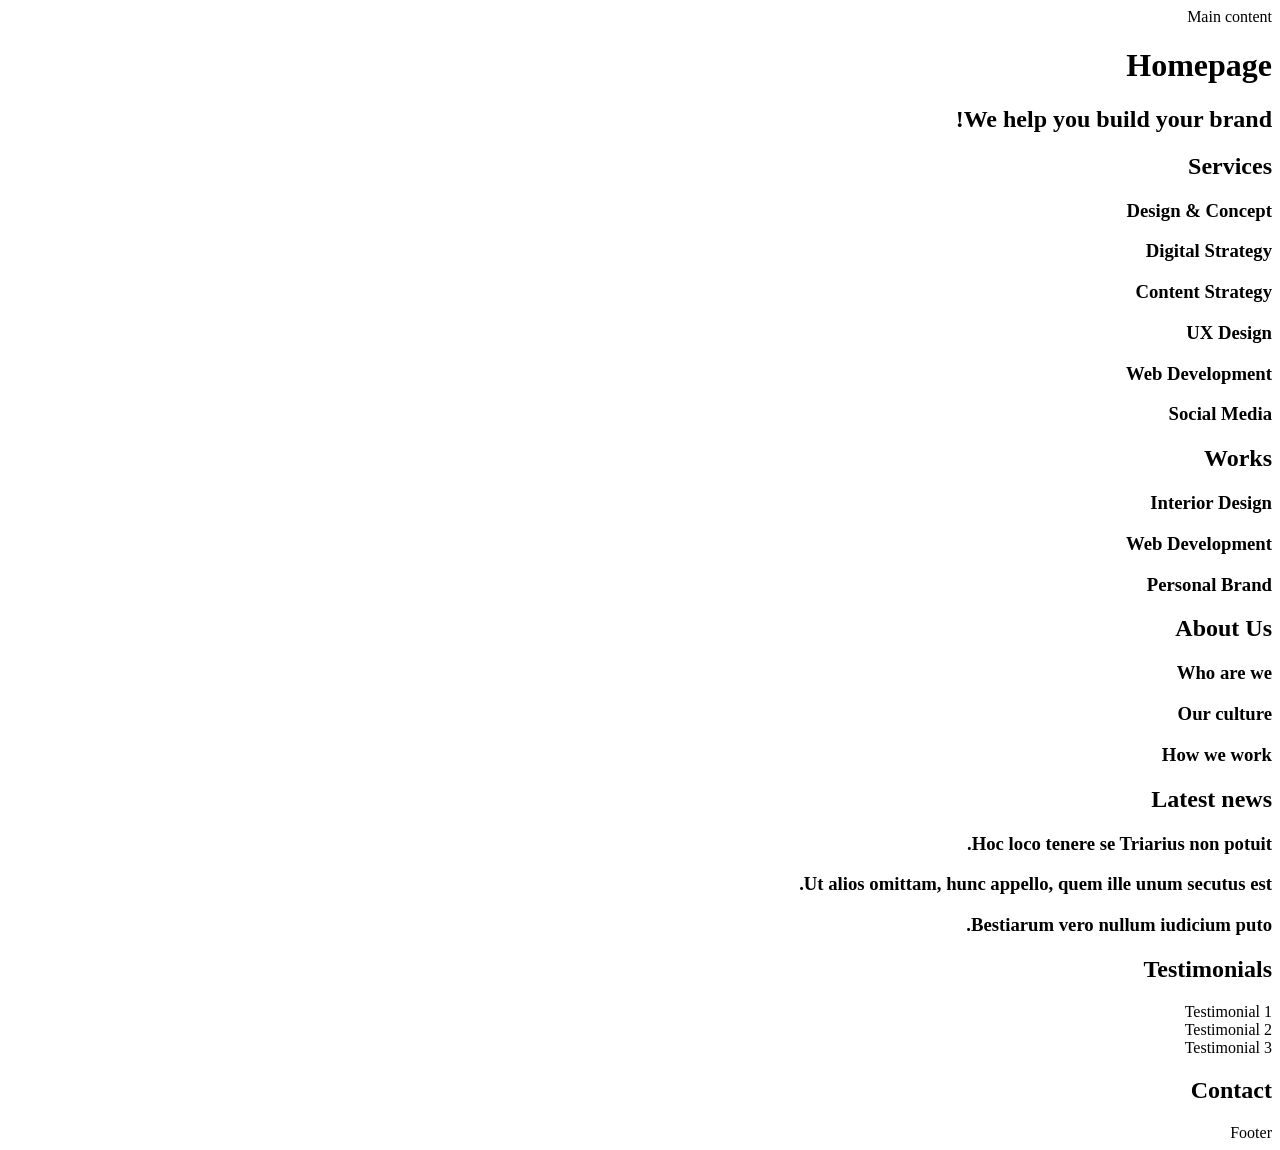
<file: 0x00-html_advanced/10-index.html>
<!DOCTYPE html>
<html lang="en" dir="rtl">
    <head>
        <meta charset="UTF-8">
        <meta name="viewport" content="width=device-width, initial-scale=1.0, viewport-fit=cover">
        <title>Homepage - Techium</title>
        <meta name="description" content="Techium is a digital agency">
        <link rel="icon" type="image/x-icon" href="./favicon.ico">
        <link rel="icon" type="image/png" href="./favicon.png">
    </head>
    <body>
        <header>
            <nav></nav>
        </header>
        <main>Main content
            <h1>Homepage</h1>
            <section>
                <h2>We help you build your brand!</h2>
            </section>
            <section>
                <h2>Services</h2>
                <h3>Design & Concept</h3>
                <h3>Digital Strategy</h3>
                <h3>Content Strategy</h3>
                <h3>UX Design</h3>
                <h3>Web Development</h3>
                <h3>Social Media</h3>
            </section>
            <section>
                <h2>Works</h2>
                <article>
                    <h3>Interior Design</h3>
                </article>
                <article>
                    <h3>Web Development</h3>
                </article>
                <article>
                    <h3>Personal Brand</h3>
                </article>
            </section>
            <section>
                <h2>About Us</h2>
                <h3>Who are we</h3>
                <h3>Our culture</h3>
                <h3>How we work</h3>
            </section>
            <section>
                <h2>Latest news</h2>
                <article>
                    <h3>Hoc loco tenere se Triarius non potuit.</h3>
                </article>
                <article>
                    <h3>Ut alios omittam, hunc appello, quem ille unum secutus est.</h3>
                </article>
                <article>
                    <h3>Bestiarum vero nullum iudicium puto.</h3>
                </article>
            </section>
            <section>
                <h2>Testimonials</h2>
                <article>Testimonial 1</article>
                <article>Testimonial 2</article>
                <article>Testimonial 3</article>
            </section>
            <section>
                <h2>Contact</h2>
            </section>
        </main>
        <footer>Footer</footer>
    </body>
</html>
</file>
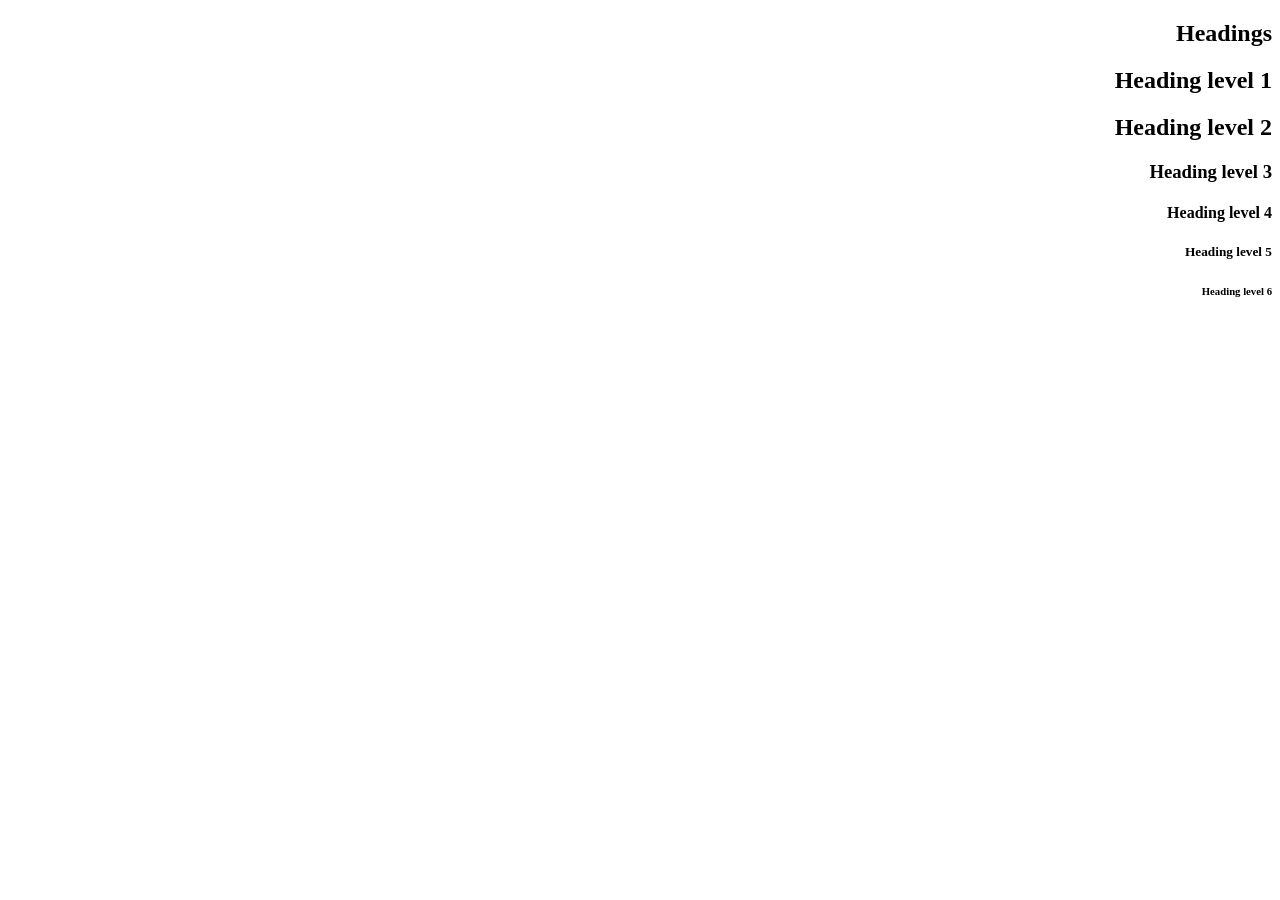
<file: 0x00-html_advanced/11-styleguide.html>
<!DOCTYPE html>
<html lang="en" dir="rtl">
    <head>
        <meta charset="UTF-8">
        <meta name="viewport" content="width=device-width, initial-scale=1.0, viewport-fit=cover">
        <title>Styleguide - Techium</title>
        <meta name="description" content="Techium is a digital agency">
        <link rel="icon" type="image/x-icon" href="./favicon.ico">
        <link rel="icon" type="image/png" href="./favicon.png">
    </head>
    <body>
        <header></header>
        <main>
            <section>
                <header>
                    <h2>Headings</h2>
                </header>
                <h1>Heading level 1</h1>
                <h2>Heading level 2</h2>
                <h3>Heading level 3</h3>
                <h4>Heading level 4</h4>
                <h5>Heading level 5</h5>
                <h6>Heading level 6</h6>
            </section>
        </main>
        <footer></footer>
    </body>
</html>
</file>
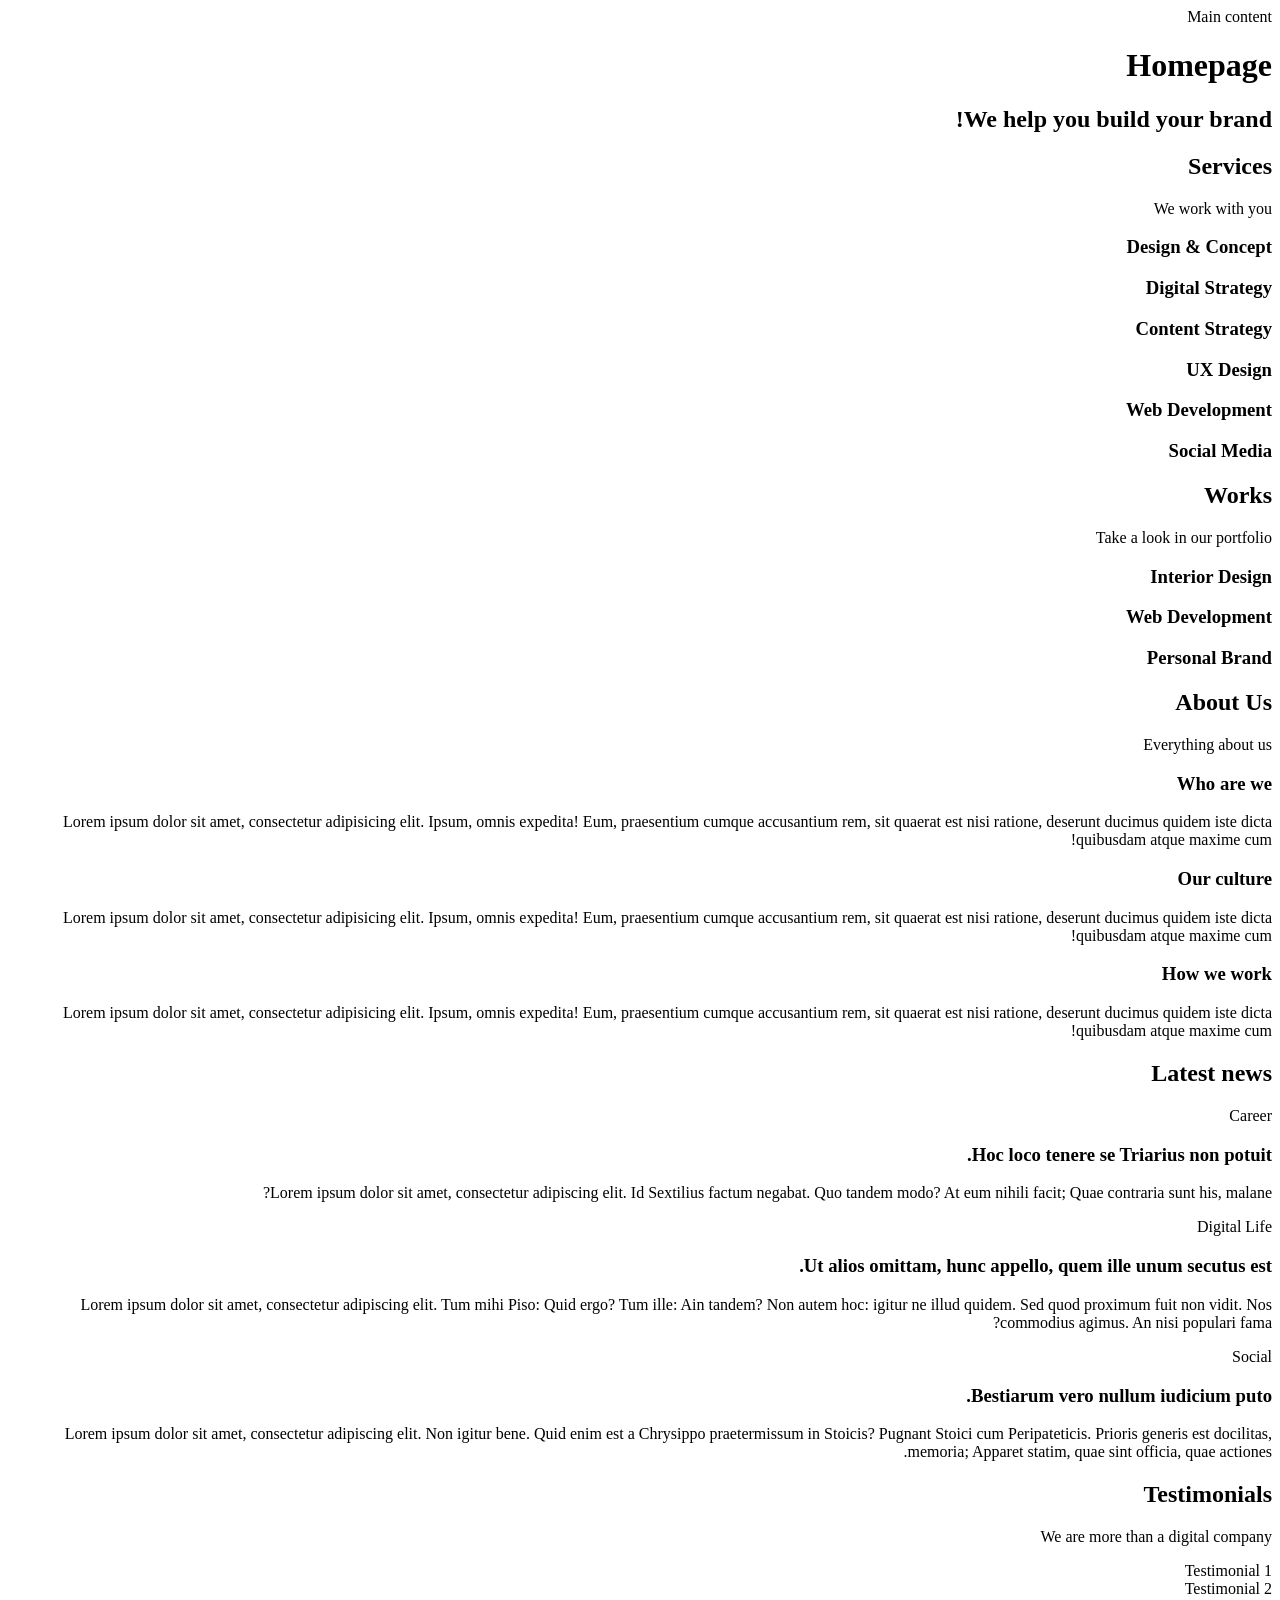
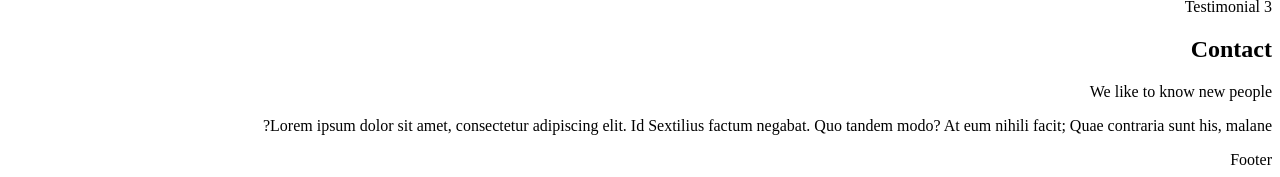
<file: 0x00-html_advanced/12-index.html>
<!DOCTYPE html>
<html lang="en" dir="rtl">
    <head>
        <meta charset="UTF-8">
        <meta name="viewport" content="width=device-width, initial-scale=1.0, viewport-fit=cover">
        <title>Homepage - Techium</title>
        <meta name="description" content="Techium is a digital agency">
        <link rel="icon" type="image/x-icon" href="./favicon.ico">
        <link rel="icon" type="image/png" href="./favicon.png">
    </head>
    <body>
        <header>
            <nav></nav>
        </header>
        <main>Main content
            <h1>Homepage</h1>
            <section>
                <h2>We help you build your brand!</h2>
            </section>
            <section>
                <h2>Services</h2>
                <p>We work with you</p>
                <h3>Design & Concept</h3>
                <h3>Digital Strategy</h3>
                <h3>Content Strategy</h3>
                <h3>UX Design</h3>
                <h3>Web Development</h3>
                <h3>Social Media</h3>
            </section>
            <section>
                <h2>Works</h2>
                <p>Take a look in our portfolio</p>
                <article>
                    <h3>Interior Design</h3>
                </article>
                <article>
                    <h3>Web Development</h3>
                </article>
                <article>
                    <h3>Personal Brand</h3>
                </article>
            </section>
            <section>
                <h2>About Us</h2>
                <p>Everything about us</p>
                <h3>Who are we</h3>
                <p>Lorem ipsum dolor sit amet, consectetur adipisicing elit. Ipsum, omnis expedita! Eum, praesentium cumque accusantium rem, sit quaerat est nisi ratione, deserunt ducimus quidem iste dicta quibusdam atque maxime cum!</p>
                <h3>Our culture</h3>
                <p>Lorem ipsum dolor sit amet, consectetur adipisicing elit. Ipsum, omnis expedita! Eum, praesentium cumque accusantium rem, sit quaerat est nisi ratione, deserunt ducimus quidem iste dicta quibusdam atque maxime cum!</p>
                <h3>How we work</h3>
                <p>Lorem ipsum dolor sit amet, consectetur adipisicing elit. Ipsum, omnis expedita! Eum, praesentium cumque accusantium rem, sit quaerat est nisi ratione, deserunt ducimus quidem iste dicta quibusdam atque maxime cum!</p>
            </section>
            <section>
                <h2>Latest news</h2>
                <article>
                    <p>Career</p>
                    <h3>Hoc loco tenere se Triarius non potuit.</h3>
                    <p>Lorem ipsum dolor sit amet, consectetur adipiscing elit. Id Sextilius factum negabat. Quo tandem modo? At eum nihili facit; Quae contraria sunt his, malane?</p>
                </article>
                <article>
                    <p>Digital Life</p>
                    <h3>Ut alios omittam, hunc appello, quem ille unum secutus est.</h3>
                    <p>Lorem ipsum dolor sit amet, consectetur adipiscing elit. Tum mihi Piso: Quid ergo? Tum ille: Ain tandem? Non autem hoc: igitur ne illud quidem. Sed quod proximum fuit non vidit. Nos commodius agimus. An nisi populari fama?</p>
                </article>
                <article>
                    <p>Social</p>
                    <h3>Bestiarum vero nullum iudicium puto.</h3>
                    <p>Lorem ipsum dolor sit amet, consectetur adipiscing elit. Non igitur bene. Quid enim est a Chrysippo praetermissum in Stoicis? Pugnant Stoici cum Peripateticis. Prioris generis est docilitas, memoria; Apparet statim, quae sint officia, quae actiones.</p>
                </article>
            </section>
            <section>
                <h2>Testimonials</h2>
                <p>We are more than a digital company</p>
                <article>Testimonial 1</article>
                <article>Testimonial 2</article>
                <article>Testimonial 3</article>
            </section>
            <section>
                <h2>Contact</h2>
                <p>We like to know new people</p>
                <p>Lorem ipsum dolor sit amet, consectetur adipiscing elit. Id Sextilius factum negabat. Quo tandem modo? At eum nihili facit; Quae contraria sunt his, malane?</p>
            </section>
        </main>
        <footer>Footer</footer>
    </body>
</html>
</file>
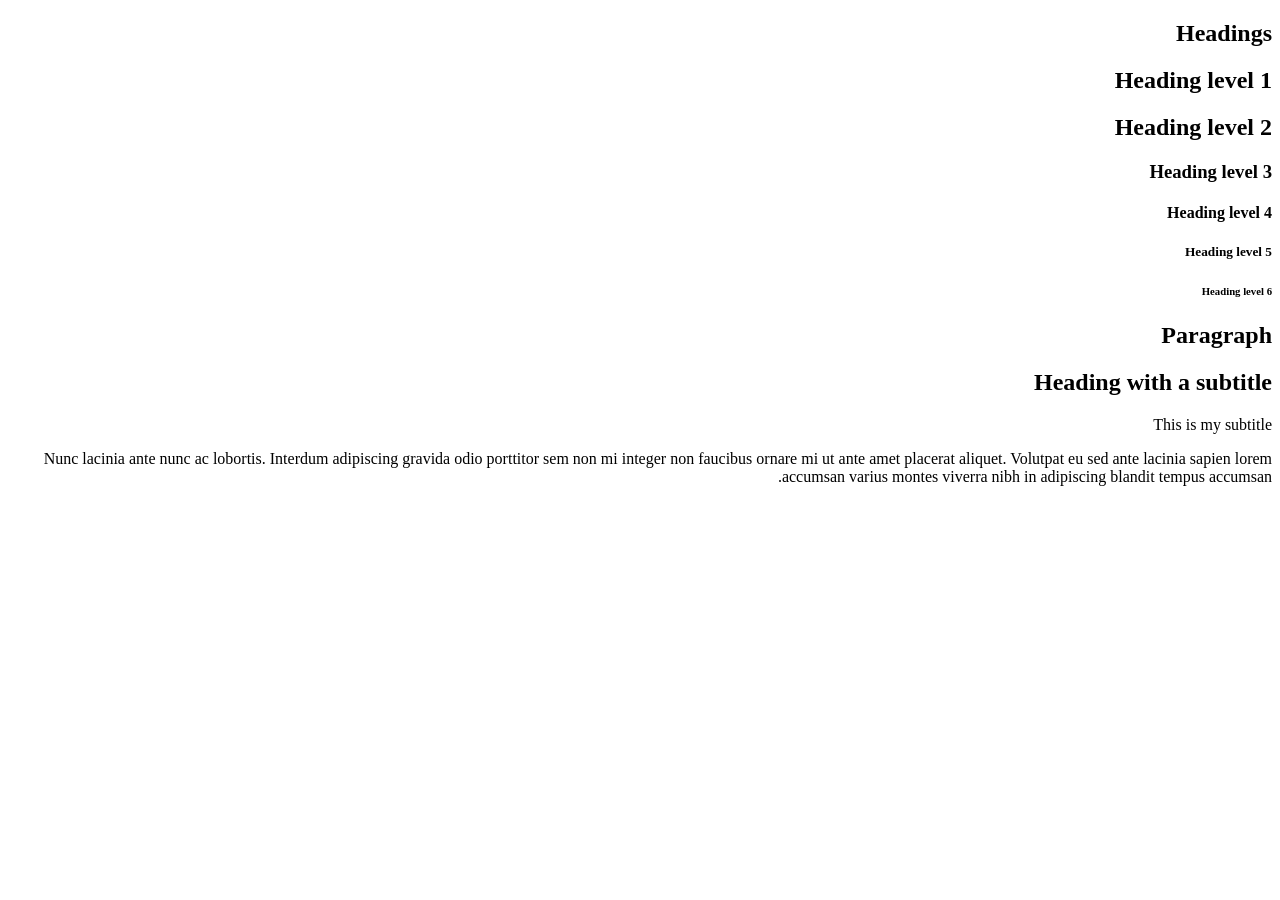
<file: 0x00-html_advanced/13-styleguide.html>
<!DOCTYPE html>
<html lang="en" dir="rtl">
    <head>
        <meta charset="UTF-8">
        <meta name="viewport" content="width=device-width, initial-scale=1.0, viewport-fit=cover">
        <title>Styleguide - Techium</title>
        <meta name="description" content="Techium is a digital agency">
        <link rel="icon" type="image/x-icon" href="./favicon.ico">
        <link rel="icon" type="image/png" href="./favicon.png">
    </head>
    <body>
        <header></header>
        <main>
            <section>
                <header>
                    <h2>Headings</h2>
                </header>
                <h1>Heading level 1</h1>
                <h2>Heading level 2</h2>
                <h3>Heading level 3</h3>
                <h4>Heading level 4</h4>
                <h5>Heading level 5</h5>
                <h6>Heading level 6</h6>
            </section>
            <section>
                <header>
                    <h2>Paragraph</h2>
                </header>
                <h2>Heading with a subtitle</h2>
                <p>This is my subtitle</p>
                <p>Nunc lacinia ante nunc ac lobortis. Interdum adipiscing gravida odio porttitor sem non mi integer non faucibus ornare mi ut ante amet placerat aliquet. Volutpat eu sed ante lacinia sapien lorem accumsan varius montes viverra nibh in adipiscing blandit tempus accumsan.</p>
            </section>
        </main>
        <footer></footer>
    </body>
</html>
</file>
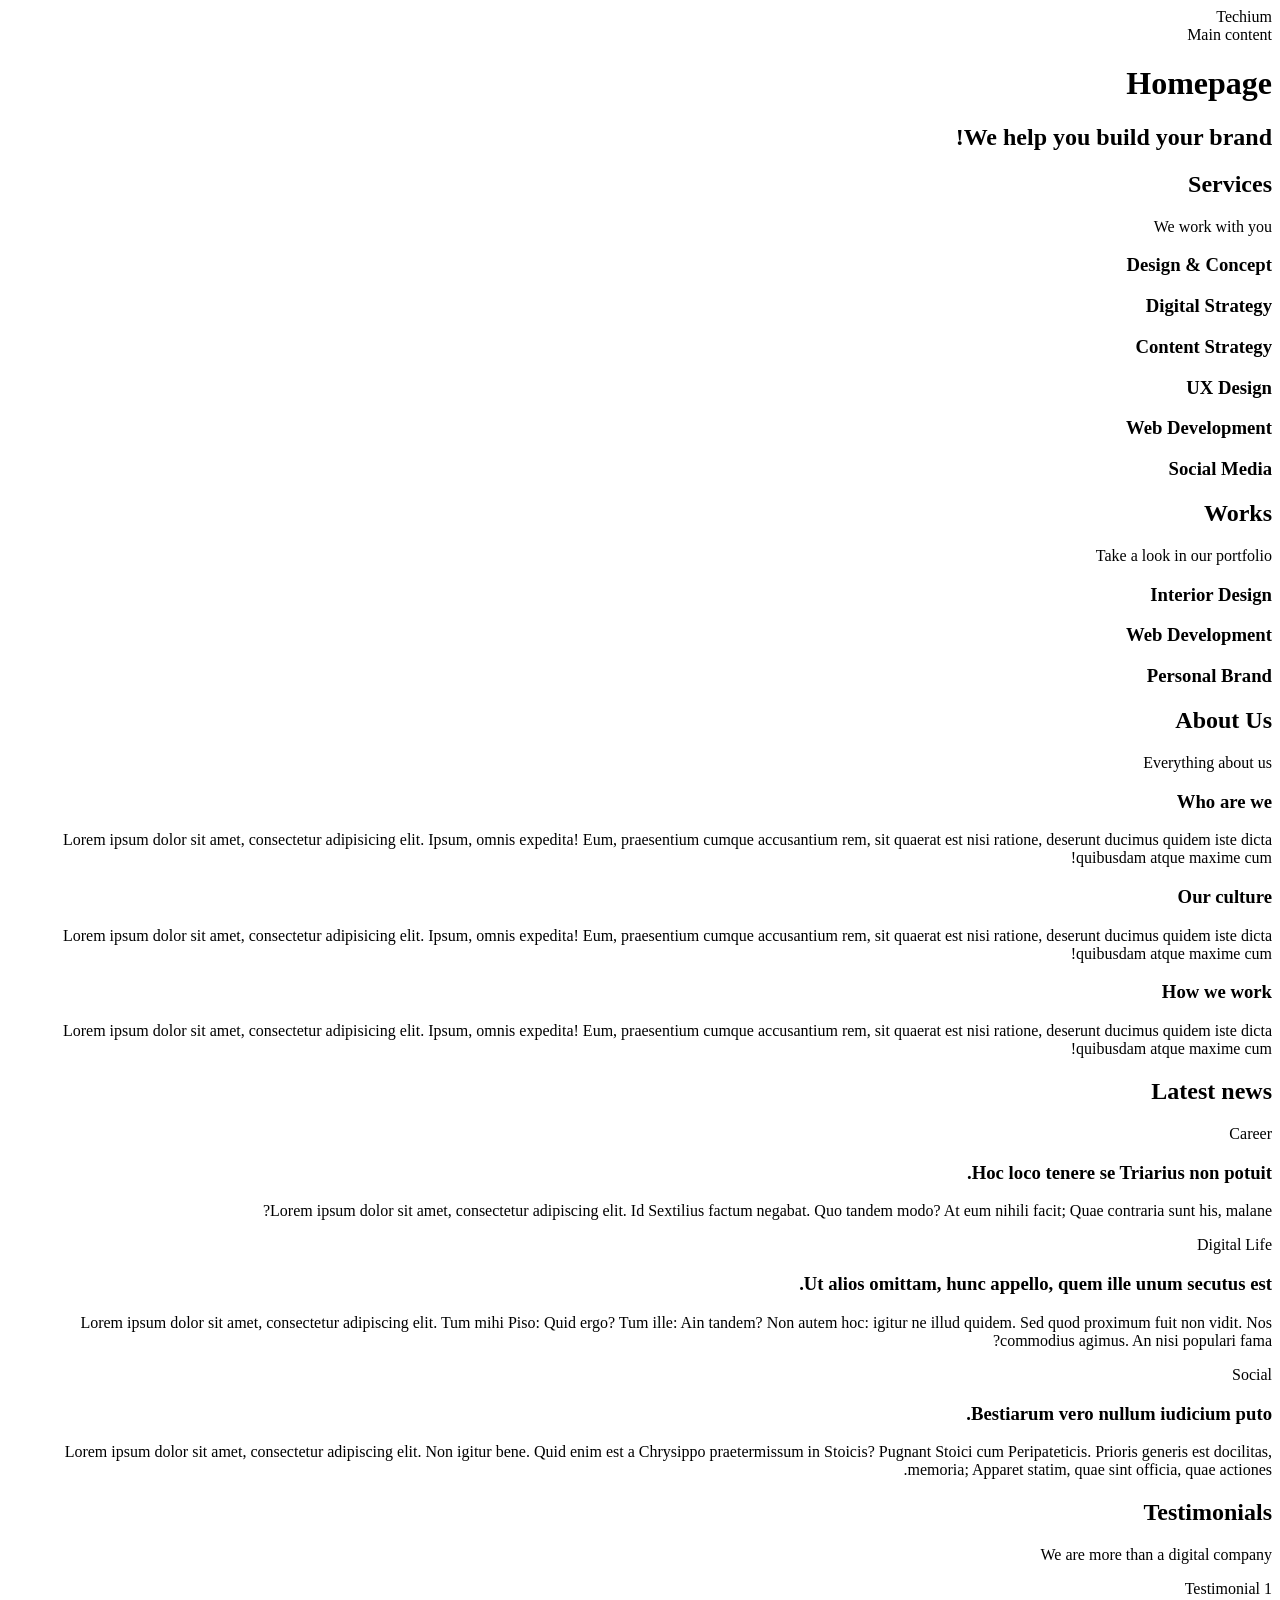
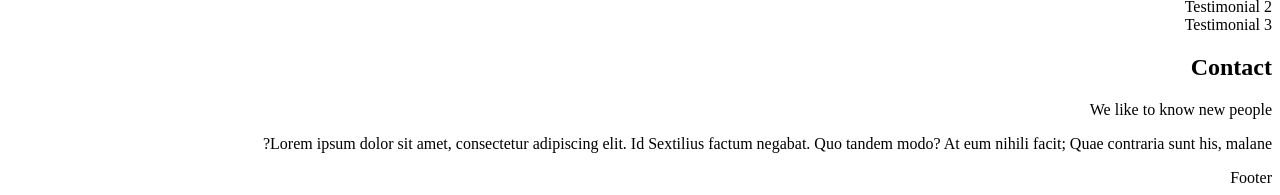
<file: 0x00-html_advanced/14-index.html>
<!DOCTYPE html>
<html lang="en" dir="rtl">
    <head>
        <meta charset="UTF-8">
        <meta name="viewport" content="width=device-width, initial-scale=1.0, viewport-fit=cover">
        <title>Homepage - Techium</title>
        <meta name="description" content="Techium is a digital agency">
        <link rel="icon" type="image/x-icon" href="./favicon.ico">
        <link rel="icon" type="image/png" href="./favicon.png">
    </head>
    <body>
        <header>
            <span>Techium</span>
            <nav></nav>
        </header>
        <main>Main content
            <h1>Homepage</h1>
            <section>
                <h2>We help you build your brand!</h2>
            </section>
            <section>
                <h2>Services</h2>
                <p>We work with you</p>
                <h3>Design & Concept</h3>
                <h3>Digital Strategy</h3>
                <h3>Content Strategy</h3>
                <h3>UX Design</h3>
                <h3>Web Development</h3>
                <h3>Social Media</h3>
            </section>
            <section>
                <h2>Works</h2>
                <p>Take a look in our portfolio</p>
                <article>
                    <h3>Interior Design</h3>
                </article>
                <article>
                    <h3>Web Development</h3>
                </article>
                <article>
                    <h3>Personal Brand</h3>
                </article>
            </section>
            <section>
                <h2>About Us</h2>
                <p>Everything about us</p>
                <h3>Who are we</h3>
                <p>Lorem ipsum dolor sit amet, consectetur adipisicing elit. Ipsum, omnis expedita! Eum, praesentium cumque accusantium rem, sit quaerat est nisi ratione, deserunt ducimus quidem iste dicta quibusdam atque maxime cum!</p>
                <h3>Our culture</h3>
                <p>Lorem ipsum dolor sit amet, consectetur adipisicing elit. Ipsum, omnis expedita! Eum, praesentium cumque accusantium rem, sit quaerat est nisi ratione, deserunt ducimus quidem iste dicta quibusdam atque maxime cum!</p>
                <h3>How we work</h3>
                <p>Lorem ipsum dolor sit amet, consectetur adipisicing elit. Ipsum, omnis expedita! Eum, praesentium cumque accusantium rem, sit quaerat est nisi ratione, deserunt ducimus quidem iste dicta quibusdam atque maxime cum!</p>
            </section>
            <section>
                <h2>Latest news</h2>
                <article>
                    <p>Career</p>
                    <h3>Hoc loco tenere se Triarius non potuit.</h3>
                    <p>Lorem ipsum dolor sit amet, consectetur adipiscing elit. Id Sextilius factum negabat. Quo tandem modo? At eum nihili facit; Quae contraria sunt his, malane?</p>
                </article>
                <article>
                    <p>Digital Life</p>
                    <h3>Ut alios omittam, hunc appello, quem ille unum secutus est.</h3>
                    <p>Lorem ipsum dolor sit amet, consectetur adipiscing elit. Tum mihi Piso: Quid ergo? Tum ille: Ain tandem? Non autem hoc: igitur ne illud quidem. Sed quod proximum fuit non vidit. Nos commodius agimus. An nisi populari fama?</p>
                </article>
                <article>
                    <p>Social</p>
                    <h3>Bestiarum vero nullum iudicium puto.</h3>
                    <p>Lorem ipsum dolor sit amet, consectetur adipiscing elit. Non igitur bene. Quid enim est a Chrysippo praetermissum in Stoicis? Pugnant Stoici cum Peripateticis. Prioris generis est docilitas, memoria; Apparet statim, quae sint officia, quae actiones.</p>
                </article>
            </section>
            <section>
                <h2>Testimonials</h2>
                <p>We are more than a digital company</p>
                <article>Testimonial 1</article>
                <article>Testimonial 2</article>
                <article>Testimonial 3</article>
            </section>
            <section>
                <h2>Contact</h2>
                <p>We like to know new people</p>
                <p>Lorem ipsum dolor sit amet, consectetur adipiscing elit. Id Sextilius factum negabat. Quo tandem modo? At eum nihili facit; Quae contraria sunt his, malane?</p>
            </section>
        </main>
        <footer>Footer</footer>
    </body>
</html>
</file>
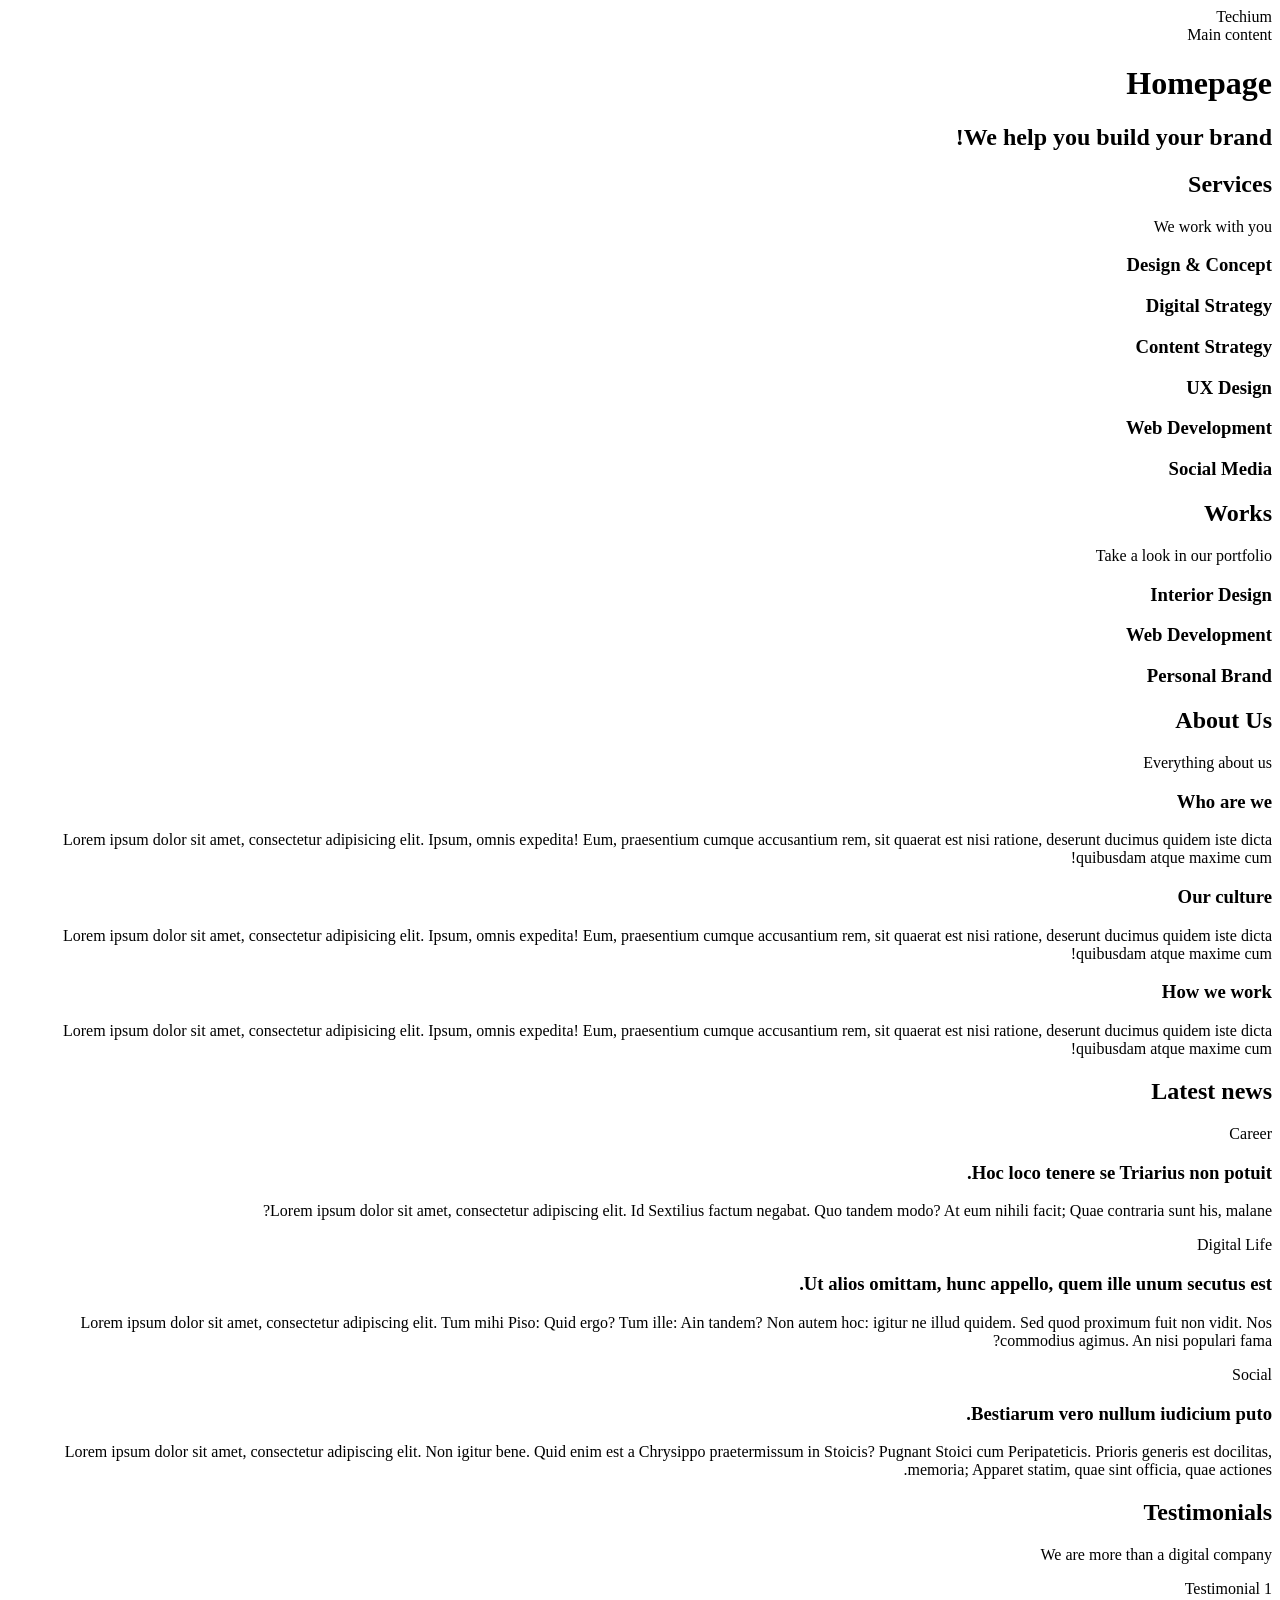
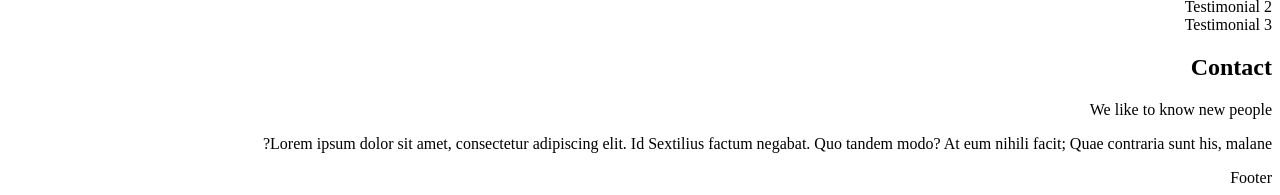
<file: 0x00-html_advanced/15-index.html>
<!DOCTYPE html>
<html lang="en" dir="rtl">
    <head>
        <meta charset="UTF-8">
        <meta name="viewport" content="width=device-width, initial-scale=1.0, viewport-fit=cover">
        <title>Homepage - Techium</title>
        <meta name="description" content="Techium is a digital agency">
        <link rel="icon" type="image/x-icon" href="./favicon.ico">
        <link rel="icon" type="image/png" href="./favicon.png">
    </head>
    <body>
        <header>
            <div>
                <span>Techium</span>
                <nav></nav>
            </div>
        </header>
        <main>Main content
            <h1>Homepage</h1>
            <section>
                <div>
                    <h2>We help you build your brand!</h2>
                </div>
            </section>
            <section>
                <div>
                    <h2>Services</h2>
                    <p>We work with you</p>
                    <h3>Design & Concept</h3>
                    <h3>Digital Strategy</h3>
                    <h3>Content Strategy</h3>
                    <h3>UX Design</h3>
                    <h3>Web Development</h3>
                    <h3>Social Media</h3>
                </div>
            </section>
            <section>
                <div>
                    <h2>Works</h2>
                    <p>Take a look in our portfolio</p>
                    <article>
                        <h3>Interior Design</h3>
                    </article>
                    <article>
                        <h3>Web Development</h3>
                    </article>
                    <article>
                        <h3>Personal Brand</h3>
                    </article>
                </div>
            </section>
            <section>
                <div>
                    <h2>About Us</h2>
                    <p>Everything about us</p>
                    <h3>Who are we</h3>
                    <p>Lorem ipsum dolor sit amet, consectetur adipisicing elit. Ipsum, omnis expedita! Eum, praesentium cumque accusantium rem, sit quaerat est nisi ratione, deserunt ducimus quidem iste dicta quibusdam atque maxime cum!</p>
                    <h3>Our culture</h3>
                    <p>Lorem ipsum dolor sit amet, consectetur adipisicing elit. Ipsum, omnis expedita! Eum, praesentium cumque accusantium rem, sit quaerat est nisi ratione, deserunt ducimus quidem iste dicta quibusdam atque maxime cum!</p>
                    <h3>How we work</h3>
                    <p>Lorem ipsum dolor sit amet, consectetur adipisicing elit. Ipsum, omnis expedita! Eum, praesentium cumque accusantium rem, sit quaerat est nisi ratione, deserunt ducimus quidem iste dicta quibusdam atque maxime cum!</p>
                </div>
            </section>
            <section>
                <div>
                    <h2>Latest news</h2>
                    <article>
                        <p>Career</p>
                        <h3>Hoc loco tenere se Triarius non potuit.</h3>
                        <p>Lorem ipsum dolor sit amet, consectetur adipiscing elit. Id Sextilius factum negabat. Quo tandem modo? At eum nihili facit; Quae contraria sunt his, malane?</p>
                    </article>
                    <article>
                        <p>Digital Life</p>
                        <h3>Ut alios omittam, hunc appello, quem ille unum secutus est.</h3>
                        <p>Lorem ipsum dolor sit amet, consectetur adipiscing elit. Tum mihi Piso: Quid ergo? Tum ille: Ain tandem? Non autem hoc: igitur ne illud quidem. Sed quod proximum fuit non vidit. Nos commodius agimus. An nisi populari fama?</p>
                    </article>
                    <article>
                        <p>Social</p>
                        <h3>Bestiarum vero nullum iudicium puto.</h3>
                        <p>Lorem ipsum dolor sit amet, consectetur adipiscing elit. Non igitur bene. Quid enim est a Chrysippo praetermissum in Stoicis? Pugnant Stoici cum Peripateticis. Prioris generis est docilitas, memoria; Apparet statim, quae sint officia, quae actiones.</p>
                    </article>
                </div>
            </section>
            <section>
                <div>
                    <h2>Testimonials</h2>
                    <p>We are more than a digital company</p>
                    <article>Testimonial 1</article>
                    <article>Testimonial 2</article>
                    <article>Testimonial 3</article>
                </div>
            </section>
            <section>
                <div>
                    <h2>Contact</h2>
                    <p>We like to know new people</p>
                    <p>Lorem ipsum dolor sit amet, consectetur adipiscing elit. Id Sextilius factum negabat. Quo tandem modo? At eum nihili facit; Quae contraria sunt his, malane?</p>
                </div>
            </section>
        </main>
        <footer>
            <div>
                Footer
            </div>
        </footer>
    </body>
</html>
</file>
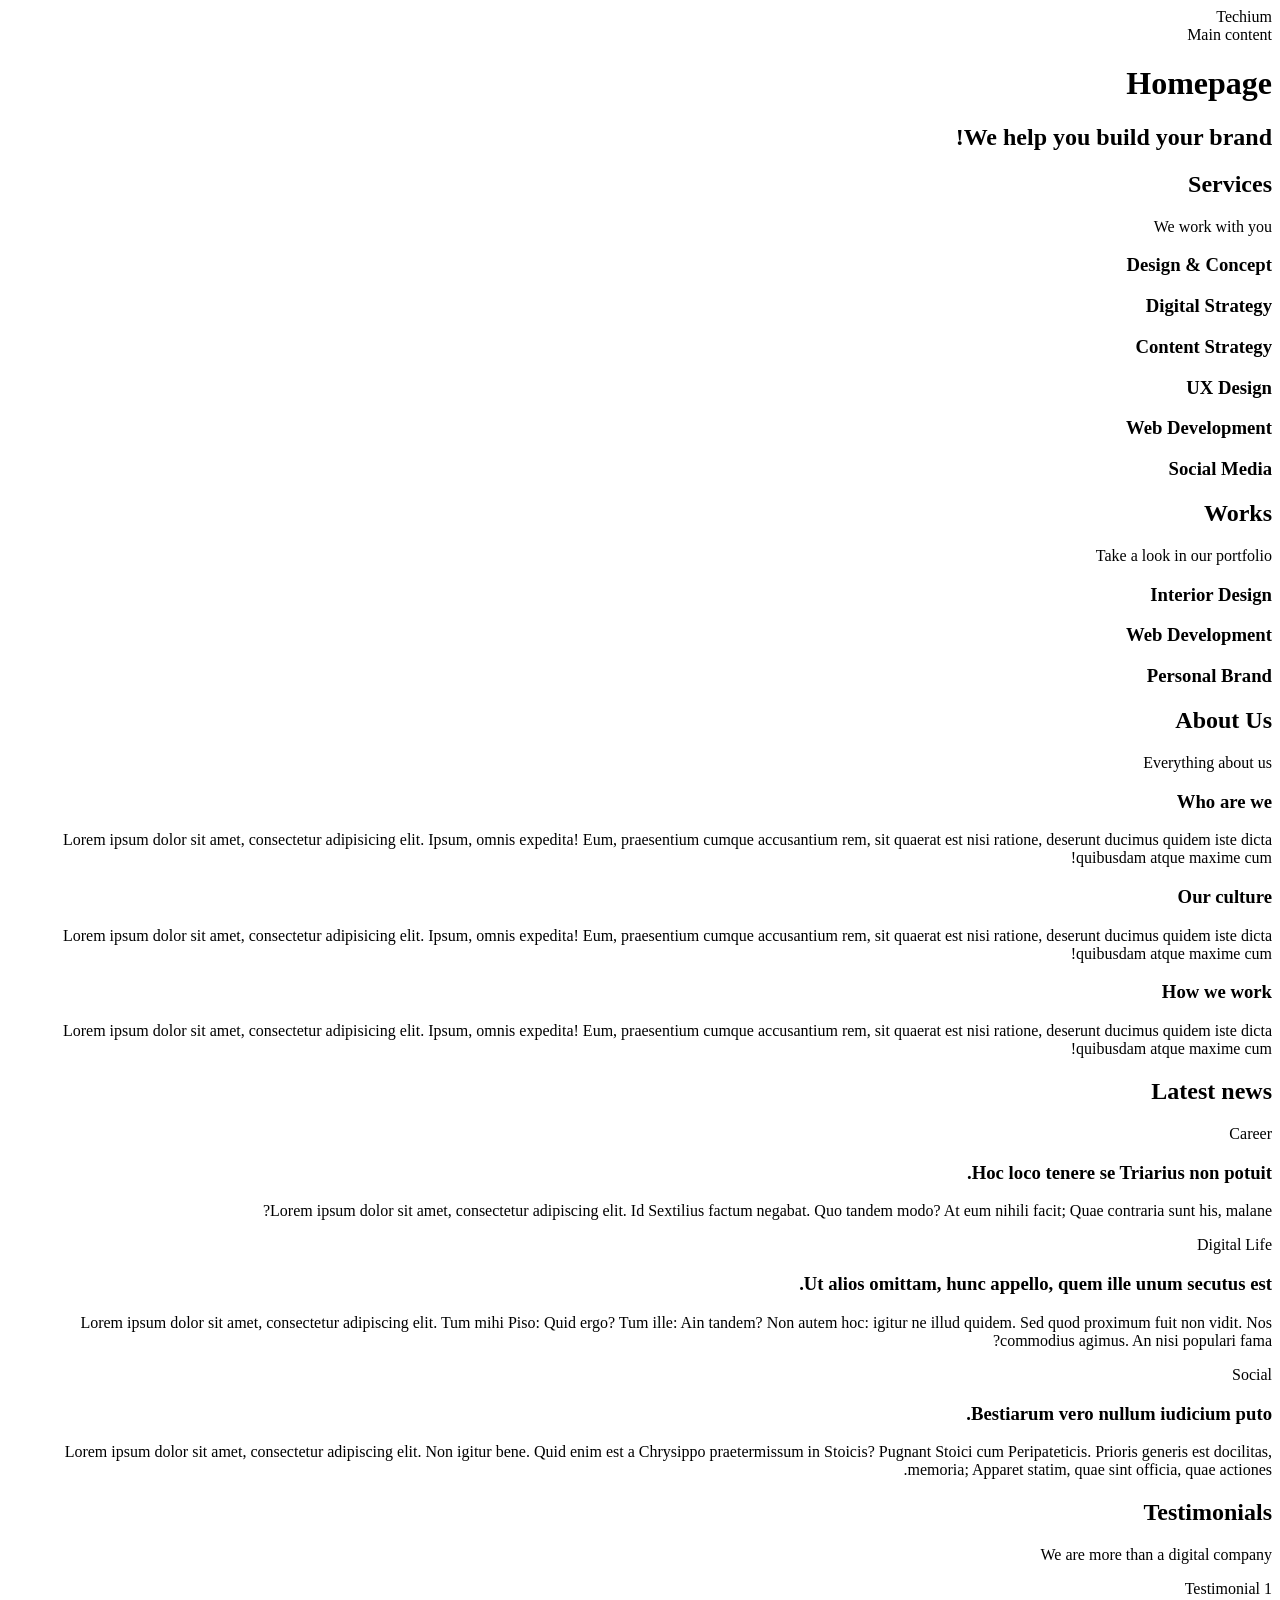
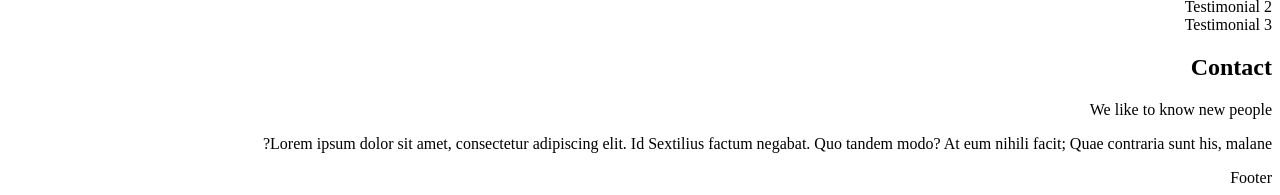
<file: 0x00-html_advanced/16-index.html>
<!DOCTYPE html>
<html lang="en" dir="rtl">
    <head>
        <meta charset="UTF-8">
        <meta name="viewport" content="width=device-width, initial-scale=1.0, viewport-fit=cover">
        <title>Homepage - Techium</title>
        <meta name="description" content="Techium is a digital agency">
        <link rel="icon" type="image/x-icon" href="./favicon.ico">
        <link rel="icon" type="image/png" href="./favicon.png">
    </head>
    <body>
        <header>
            <div>
                <span>Techium</span>
                <nav></nav>
            </div>
        </header>
        <main>Main content
            <h1>Homepage</h1>
            <section>
                <div>
                    <h2>We help you build your brand!</h2>
                </div>
            </section>
            <section>
                <div>
                    <header>
                        <h2>Services</h2>
                        <p>We work with you</p>
                    </header>
                    <div>
                        <h3>Design & Concept</h3>
                        <h3>Digital Strategy</h3>
                        <h3>Content Strategy</h3>
                        <h3>UX Design</h3>
                        <h3>Web Development</h3>
                        <h3>Social Media</h3>
                    </div>
                </div>
            </section>
            <section>
                <div>
                    <header>
                        <h2>Works</h2>
                        <p>Take a look in our portfolio</p>
                    </header>
                    <div>
                        <article>
                            <h3>Interior Design</h3>
                        </article>
                        <article>
                            <h3>Web Development</h3>
                        </article>
                        <article>
                            <h3>Personal Brand</h3>
                        </article>
                    </div>                   
                </div>
            </section>
            <section>
                <div>
                    <header>
                        <h2>About Us</h2>
                        <p>Everything about us</p>
                    </header>
                    <div>
                        <h3>Who are we</h3>
                        <p>Lorem ipsum dolor sit amet, consectetur adipisicing elit. Ipsum, omnis expedita! Eum, praesentium cumque accusantium rem, sit quaerat est nisi ratione, deserunt ducimus quidem iste dicta quibusdam atque maxime cum!</p>
                        <h3>Our culture</h3>
                        <p>Lorem ipsum dolor sit amet, consectetur adipisicing elit. Ipsum, omnis expedita! Eum, praesentium cumque accusantium rem, sit quaerat est nisi ratione, deserunt ducimus quidem iste dicta quibusdam atque maxime cum!</p>
                        <h3>How we work</h3>
                        <p>Lorem ipsum dolor sit amet, consectetur adipisicing elit. Ipsum, omnis expedita! Eum, praesentium cumque accusantium rem, sit quaerat est nisi ratione, deserunt ducimus quidem iste dicta quibusdam atque maxime cum!</p>
                    </div>
                </div>
            </section>
            <section>
                <div>
                    <header>
                        <h2>Latest news</h2>
                    </header>
                    <div>
                        <article>
                            <p>Career</p>
                            <h3>Hoc loco tenere se Triarius non potuit.</h3>
                            <p>Lorem ipsum dolor sit amet, consectetur adipiscing elit. Id Sextilius factum negabat. Quo tandem modo? At eum nihili facit; Quae contraria sunt his, malane?</p>
                        </article>
                        <article>
                            <p>Digital Life</p>
                            <h3>Ut alios omittam, hunc appello, quem ille unum secutus est.</h3>
                            <p>Lorem ipsum dolor sit amet, consectetur adipiscing elit. Tum mihi Piso: Quid ergo? Tum ille: Ain tandem? Non autem hoc: igitur ne illud quidem. Sed quod proximum fuit non vidit. Nos commodius agimus. An nisi populari fama?</p>
                        </article>
                        <article>
                            <p>Social</p>
                            <h3>Bestiarum vero nullum iudicium puto.</h3>
                            <p>Lorem ipsum dolor sit amet, consectetur adipiscing elit. Non igitur bene. Quid enim est a Chrysippo praetermissum in Stoicis? Pugnant Stoici cum Peripateticis. Prioris generis est docilitas, memoria; Apparet statim, quae sint officia, quae actiones.</p>
                        </article>
                    </div>
                </div>
            </section>
            <section>
                <div>
                    <header>
                        <h2>Testimonials</h2>
                        <p>We are more than a digital company</p>
                    </header>
                    <div>
                        <article>Testimonial 1</article>
                        <article>Testimonial 2</article>
                        <article>Testimonial 3</article>
                    </div>
                </div>
            </section>
            <section>
                <div>
                    <header>
                        <h2>Contact</h2>
                        <p>We like to know new people</p>
                    </header>
                    <div>
                        <p>Lorem ipsum dolor sit amet, consectetur adipiscing elit. Id Sextilius factum negabat. Quo tandem modo? At eum nihili facit; Quae contraria sunt his, malane?</p>
                    </div>
                </div>
            </section>
        </main>
        <footer>
            <div>
                Footer
            </div>
        </footer>
    </body>
</html>
</file>
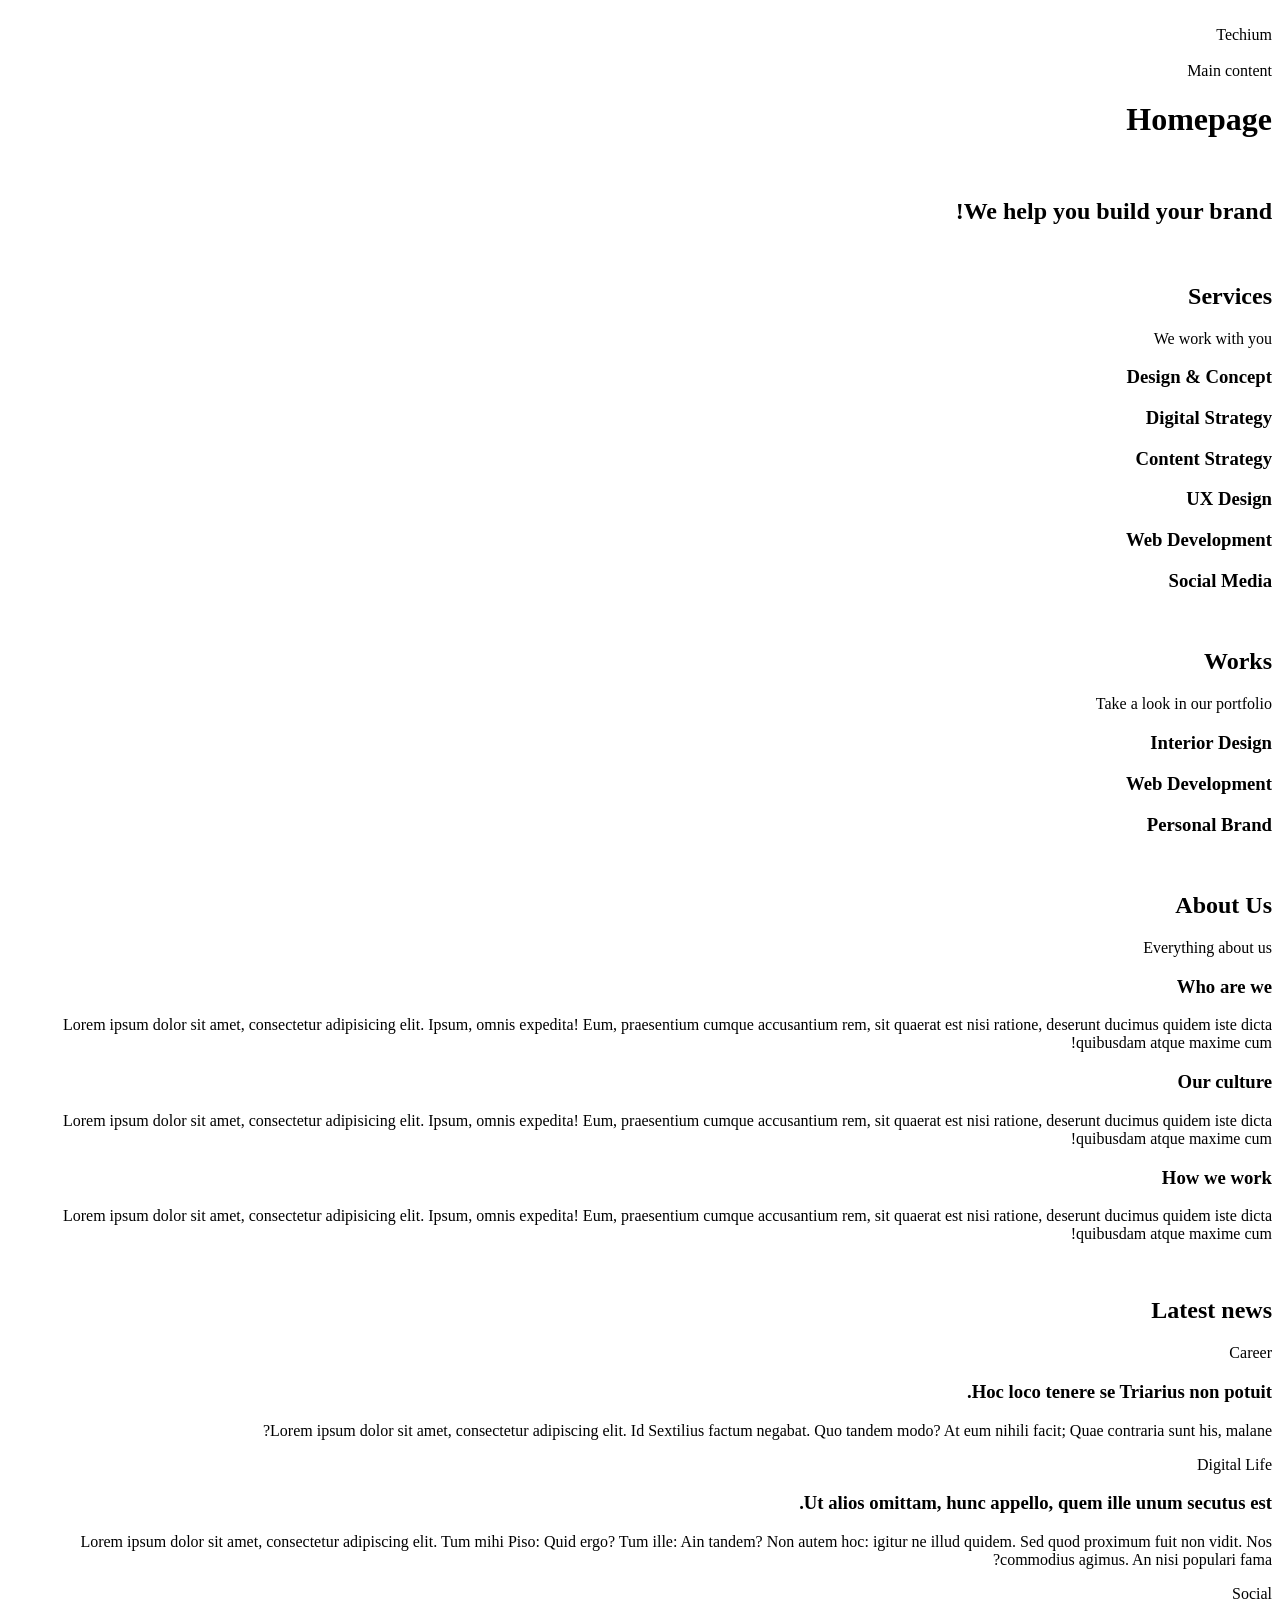
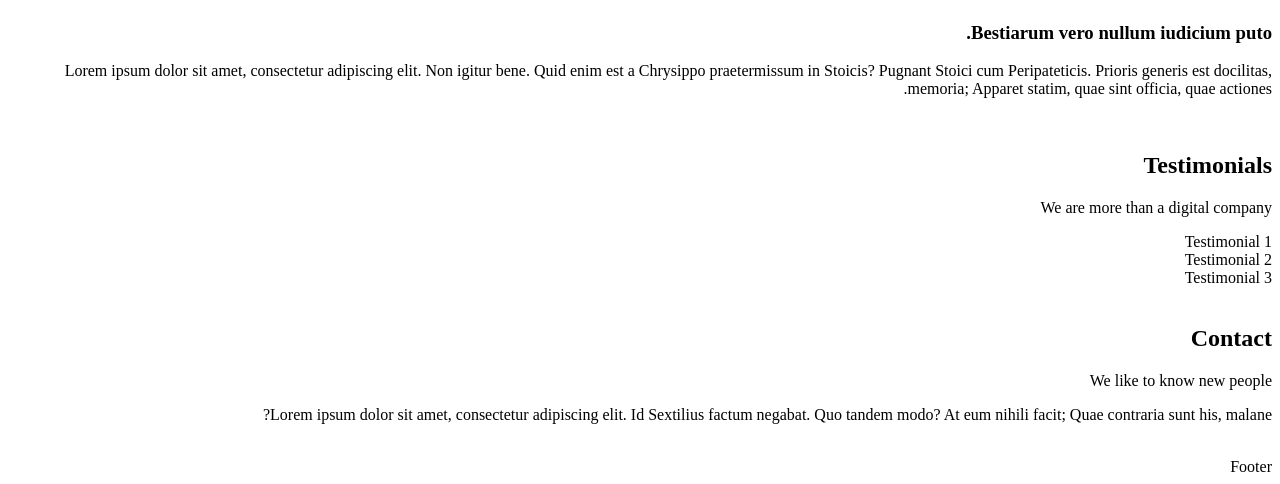
<file: 0x00-html_advanced/17-index.html>
<!DOCTYPE html>
<html lang="en" dir="rtl">
    <head>
        <meta charset="UTF-8">
        <meta name="viewport" content="width=device-width, initial-scale=1.0, viewport-fit=cover">
        <title>Homepage - Techium</title>
        <meta name="description" content="Techium is a digital agency">
        <link rel="icon" type="image/x-icon" href="./favicon.ico">
        <link rel="icon" type="image/png" href="./favicon.png">
    </head>
    <body>
        <br>
        <!-- Header -->
        <header>
            <div>
                <span>Techium</span>
                <nav></nav>
            </div>
        </header>
        <br>
        <!-- Main -->
        <main>Main content
            <h1>Homepage</h1>
            <br>
            <!-- Hero section -->
            <section>
                <div>
                    <h2>We help you build your brand!</h2>
                </div>
            </section>
            <br>
            <!-- Services section -->
            <section>
                <div>
                    <header>
                        <h2>Services</h2>
                        <p>We work with you</p>
                    </header>
                    <div>
                        <h3>Design & Concept</h3>
                        <h3>Digital Strategy</h3>
                        <h3>Content Strategy</h3>
                        <h3>UX Design</h3>
                        <h3>Web Development</h3>
                        <h3>Social Media</h3>
                    </div>
                </div>
            </section>
            <br>
            <!-- Works section -->
            <section>
                <div>
                    <header>
                        <h2>Works</h2>
                        <p>Take a look in our portfolio</p>
                    </header>
                    <div>
                        <article>
                            <h3>Interior Design</h3>
                        </article>
                        <article>
                            <h3>Web Development</h3>
                        </article>
                        <article>
                            <h3>Personal Brand</h3>
                        </article>
                    </div>                   
                </div>
            </section>
            <br>
            <!-- About Us section -->
            <section>
                <div>
                    <header>
                        <h2>About Us</h2>
                        <p>Everything about us</p>
                    </header>
                    <div>
                        <h3>Who are we</h3>
                        <p>Lorem ipsum dolor sit amet, consectetur adipisicing elit. Ipsum, omnis expedita! Eum, praesentium cumque accusantium rem, sit quaerat est nisi ratione, deserunt ducimus quidem iste dicta quibusdam atque maxime cum!</p>
                        <h3>Our culture</h3>
                        <p>Lorem ipsum dolor sit amet, consectetur adipisicing elit. Ipsum, omnis expedita! Eum, praesentium cumque accusantium rem, sit quaerat est nisi ratione, deserunt ducimus quidem iste dicta quibusdam atque maxime cum!</p>
                        <h3>How we work</h3>
                        <p>Lorem ipsum dolor sit amet, consectetur adipisicing elit. Ipsum, omnis expedita! Eum, praesentium cumque accusantium rem, sit quaerat est nisi ratione, deserunt ducimus quidem iste dicta quibusdam atque maxime cum!</p>
                    </div>
                </div>
            </section>
            <br>
            <!-- Latest news section -->
            <section>
                <div>
                    <header>
                        <h2>Latest news</h2>
                    </header>
                    <div>
                        <article>
                            <p>Career</p>
                            <h3>Hoc loco tenere se Triarius non potuit.</h3>
                            <p>Lorem ipsum dolor sit amet, consectetur adipiscing elit. Id Sextilius factum negabat. Quo tandem modo? At eum nihili facit; Quae contraria sunt his, malane?</p>
                        </article>
                        <article>
                            <p>Digital Life</p>
                            <h3>Ut alios omittam, hunc appello, quem ille unum secutus est.</h3>
                            <p>Lorem ipsum dolor sit amet, consectetur adipiscing elit. Tum mihi Piso: Quid ergo? Tum ille: Ain tandem? Non autem hoc: igitur ne illud quidem. Sed quod proximum fuit non vidit. Nos commodius agimus. An nisi populari fama?</p>
                        </article>
                        <article>
                            <p>Social</p>
                            <h3>Bestiarum vero nullum iudicium puto.</h3>
                            <p>Lorem ipsum dolor sit amet, consectetur adipiscing elit. Non igitur bene. Quid enim est a Chrysippo praetermissum in Stoicis? Pugnant Stoici cum Peripateticis. Prioris generis est docilitas, memoria; Apparet statim, quae sint officia, quae actiones.</p>
                        </article>
                    </div>
                </div>
            </section>
            <br>
            <!-- Testimonials section -->
            <section>
                <div>
                    <header>
                        <h2>Testimonials</h2>
                        <p>We are more than a digital company</p>
                    </header>
                    <div>
                        <article>Testimonial 1</article>
                        <article>Testimonial 2</article>
                        <article>Testimonial 3</article>
                    </div>
                </div>
            </section>
            <br>
            <!-- Contact section -->
            <section>
                <div>
                    <header>
                        <h2>Contact</h2>
                        <p>We like to know new people</p>
                    </header>
                    <div>
                        <p>Lorem ipsum dolor sit amet, consectetur adipiscing elit. Id Sextilius factum negabat. Quo tandem modo? At eum nihili facit; Quae contraria sunt his, malane?</p>
                    </div>
                </div>
            </section>
        </main>
        <br>
        <!-- Footer -->
        <footer>
            <div>
                Footer
            </div>
        </footer>
    </body>
</html>
</file>
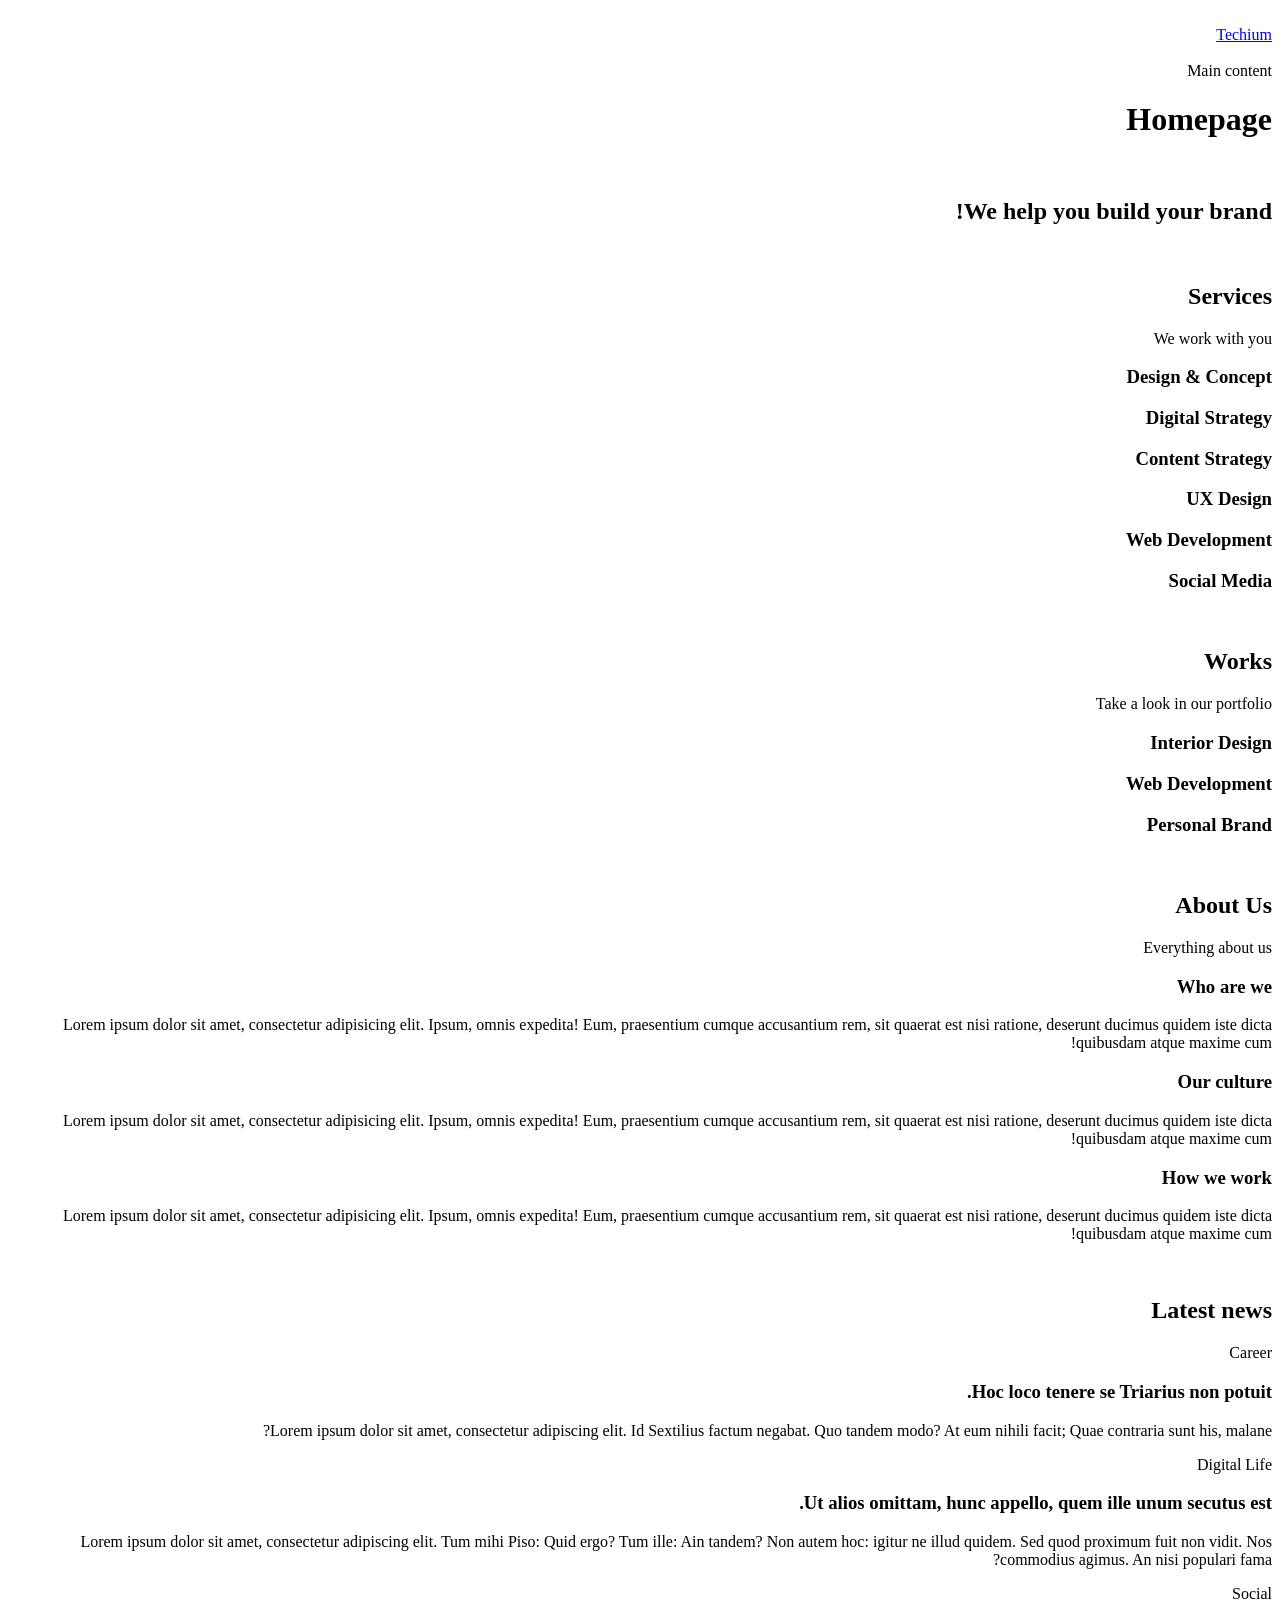
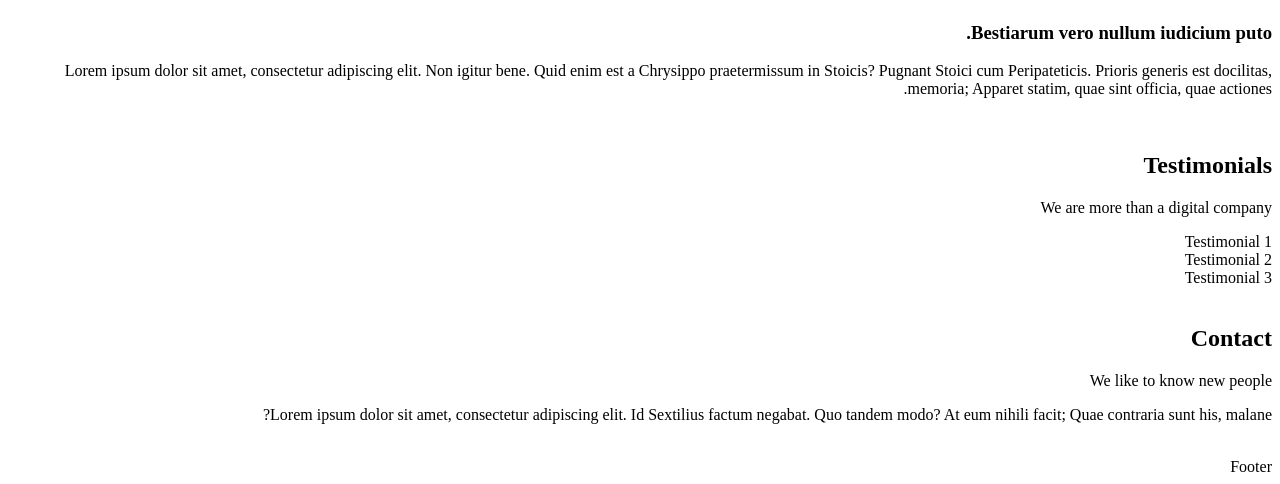
<file: 0x00-html_advanced/18-index.html>
<!DOCTYPE html>
<html lang="en" dir="rtl">
    <head>
        <meta charset="UTF-8">
        <meta name="viewport" content="width=device-width, initial-scale=1.0, viewport-fit=cover">
        <title>Homepage - Techium</title>
        <meta name="description" content="Techium is a digital agency">
        <link rel="icon" type="image/x-icon" href="./favicon.ico">
        <link rel="icon" type="image/png" href="./favicon.png">
    </head>
    <body>
        <br>
        <!-- Header -->
        <header>
            <div>
                <div>
                    <link rel="stylesheet" href="/">
                    <a href="/">
                        <span>Techium</span>
                    </a>
                </div>
                <nav></nav>
            </div>
        </header>
        <br>
        <!-- Main -->
        <main>Main content
            <h1>Homepage</h1>
            <br>
            <!-- Hero section -->
            <section>
                <div>
                    <h2>We help you build your brand!</h2>
                </div>
            </section>
            <br>
            <!-- Services section -->
            <section>
                <div>
                    <header>
                        <h2>Services</h2>
                        <p>We work with you</p>
                    </header>
                    <div>
                        <h3>Design & Concept</h3>
                        <h3>Digital Strategy</h3>
                        <h3>Content Strategy</h3>
                        <h3>UX Design</h3>
                        <h3>Web Development</h3>
                        <h3>Social Media</h3>
                    </div>
                </div>
            </section>
            <br>
            <!-- Works section -->
            <section>
                <div>
                    <header>
                        <h2>Works</h2>
                        <p>Take a look in our portfolio</p>
                    </header>
                    <div>
                        <article>
                            <h3>Interior Design</h3>
                        </article>
                        <article>
                            <h3>Web Development</h3>
                        </article>
                        <article>
                            <h3>Personal Brand</h3>
                        </article>
                    </div>                   
                </div>
            </section>
            <br>
            <!-- About Us section -->
            <section>
                <div>
                    <header>
                        <h2>About Us</h2>
                        <p>Everything about us</p>
                    </header>
                    <div>
                        <h3>Who are we</h3>
                        <p>Lorem ipsum dolor sit amet, consectetur adipisicing elit. Ipsum, omnis expedita! Eum, praesentium cumque accusantium rem, sit quaerat est nisi ratione, deserunt ducimus quidem iste dicta quibusdam atque maxime cum!</p>
                        <h3>Our culture</h3>
                        <p>Lorem ipsum dolor sit amet, consectetur adipisicing elit. Ipsum, omnis expedita! Eum, praesentium cumque accusantium rem, sit quaerat est nisi ratione, deserunt ducimus quidem iste dicta quibusdam atque maxime cum!</p>
                        <h3>How we work</h3>
                        <p>Lorem ipsum dolor sit amet, consectetur adipisicing elit. Ipsum, omnis expedita! Eum, praesentium cumque accusantium rem, sit quaerat est nisi ratione, deserunt ducimus quidem iste dicta quibusdam atque maxime cum!</p>
                    </div>
                </div>
            </section>
            <br>
            <!-- Latest news section -->
            <section>
                <div>
                    <header>
                        <h2>Latest news</h2>
                    </header>
                    <div>
                        <article>
                            <p>Career</p>
                            <h3>Hoc loco tenere se Triarius non potuit.</h3>
                            <p>Lorem ipsum dolor sit amet, consectetur adipiscing elit. Id Sextilius factum negabat. Quo tandem modo? At eum nihili facit; Quae contraria sunt his, malane?</p>
                        </article>
                        <article>
                            <p>Digital Life</p>
                            <h3>Ut alios omittam, hunc appello, quem ille unum secutus est.</h3>
                            <p>Lorem ipsum dolor sit amet, consectetur adipiscing elit. Tum mihi Piso: Quid ergo? Tum ille: Ain tandem? Non autem hoc: igitur ne illud quidem. Sed quod proximum fuit non vidit. Nos commodius agimus. An nisi populari fama?</p>
                        </article>
                        <article>
                            <p>Social</p>
                            <h3>Bestiarum vero nullum iudicium puto.</h3>
                            <p>Lorem ipsum dolor sit amet, consectetur adipiscing elit. Non igitur bene. Quid enim est a Chrysippo praetermissum in Stoicis? Pugnant Stoici cum Peripateticis. Prioris generis est docilitas, memoria; Apparet statim, quae sint officia, quae actiones.</p>
                        </article>
                    </div>
                </div>
            </section>
            <br>
            <!-- Testimonials section -->
            <section>
                <div>
                    <header>
                        <h2>Testimonials</h2>
                        <p>We are more than a digital company</p>
                    </header>
                    <div>
                        <article>Testimonial 1</article>
                        <article>Testimonial 2</article>
                        <article>Testimonial 3</article>
                    </div>
                </div>
            </section>
            <br>
            <!-- Contact section -->
            <section>
                <div>
                    <header>
                        <h2>Contact</h2>
                        <p>We like to know new people</p>
                    </header>
                    <div>
                        <p>Lorem ipsum dolor sit amet, consectetur adipiscing elit. Id Sextilius factum negabat. Quo tandem modo? At eum nihili facit; Quae contraria sunt his, malane?</p>
                    </div>
                </div>
            </section>
        </main>
        <br>
        <!-- Footer -->
        <footer>
            <div>
                Footer
            </div>
        </footer>
    </body>
</html>
</file>
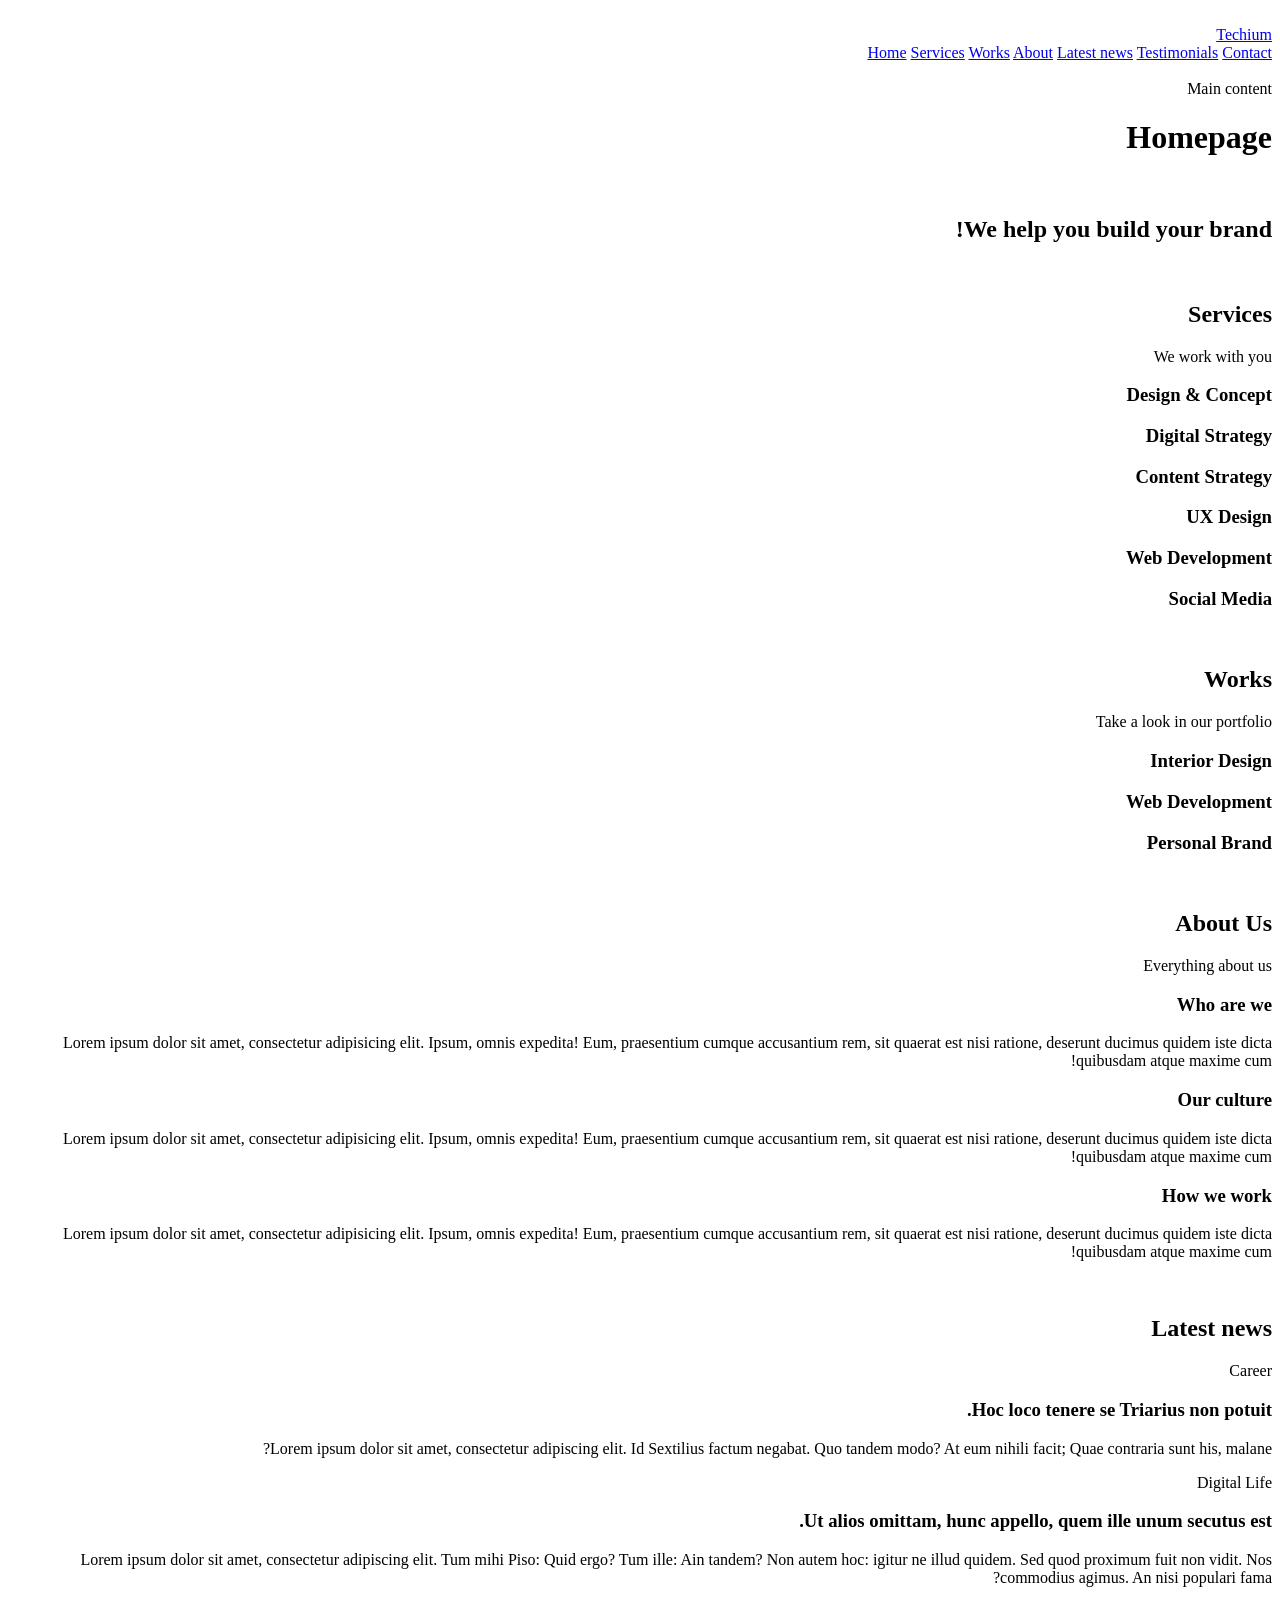
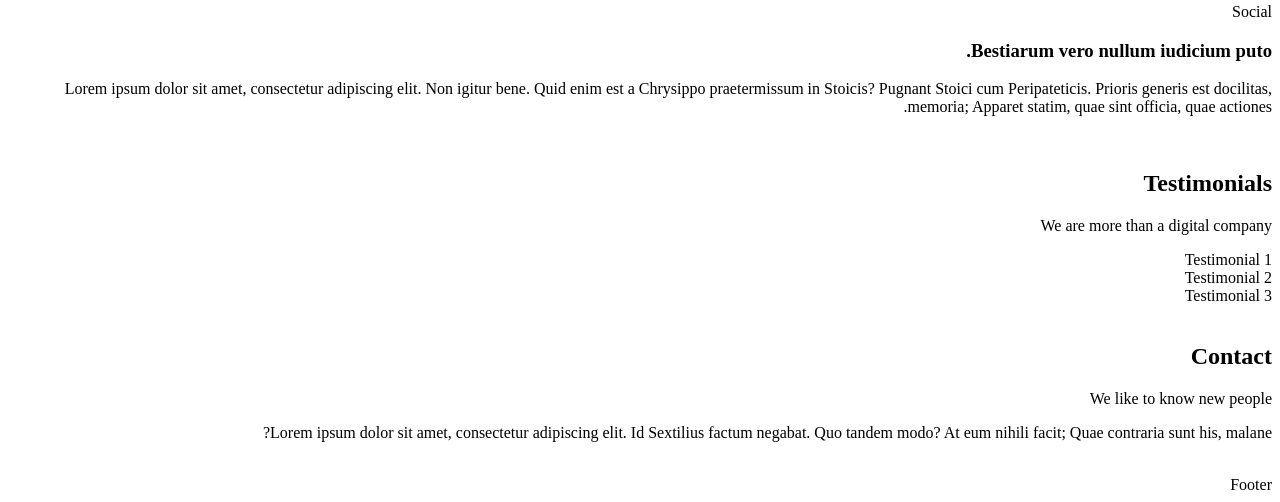
<file: 0x00-html_advanced/20-index.html>
<!DOCTYPE html>
<html lang="en" dir="rtl">
    <head>
        <meta charset="UTF-8">
        <meta name="viewport" content="width=device-width, initial-scale=1.0, viewport-fit=cover">
        <title>Homepage - Techium</title>
        <meta name="description" content="Techium is a digital agency">
        <link rel="icon" type="image/x-icon" href="./favicon.ico">
        <link rel="icon" type="image/png" href="./favicon.png">
    </head>
    <body>
        <br>
        <!-- Header -->
        <header>
            <div>
                <div>
                    <a href="/">
                        <span>Techium</span>
                    </a>
                </div>
                <nav>
                    <a href="/">Home</a>
                    <a href="#services">Services</a>
                    <a href="#works">Works</a>
                    <a href="#about">About</a>
                    <a href="#latest_news">Latest news</a>
                    <a href="#testimonials">Testimonials</a>
                    <a href="#contact">Contact</a>
                </nav>
            </div>
        </header>
        <br>
        <!-- Main -->
        <main>Main content
            <h1>Homepage</h1>
            <br>
            <!-- Hero section -->
            <section>
                <div>
                    <h2>We help you build your brand!</h2>
                </div>
            </section>
            <br>
            <!-- Services section -->
            <section>
                <div>
                    <header>
                        <h2>Services</h2>
                        <p>We work with you</p>
                    </header>
                    <div>
                        <h3>Design & Concept</h3>
                        <h3>Digital Strategy</h3>
                        <h3>Content Strategy</h3>
                        <h3>UX Design</h3>
                        <h3>Web Development</h3>
                        <h3>Social Media</h3>
                    </div>
                </div>
            </section>
            <br>
            <!-- Works section -->
            <section>
                <div>
                    <header>
                        <h2>Works</h2>
                        <p>Take a look in our portfolio</p>
                    </header>
                    <div>
                        <article>
                            <h3>Interior Design</h3>
                        </article>
                        <article>
                            <h3>Web Development</h3>
                        </article>
                        <article>
                            <h3>Personal Brand</h3>
                        </article>
                    </div>                   
                </div>
            </section>
            <br>
            <!-- About Us section -->
            <section>
                <div>
                    <header>
                        <h2>About Us</h2>
                        <p>Everything about us</p>
                    </header>
                    <div>
                        <h3>Who are we</h3>
                        <p>Lorem ipsum dolor sit amet, consectetur adipisicing elit. Ipsum, omnis expedita! Eum, praesentium cumque accusantium rem, sit quaerat est nisi ratione, deserunt ducimus quidem iste dicta quibusdam atque maxime cum!</p>
                        <h3>Our culture</h3>
                        <p>Lorem ipsum dolor sit amet, consectetur adipisicing elit. Ipsum, omnis expedita! Eum, praesentium cumque accusantium rem, sit quaerat est nisi ratione, deserunt ducimus quidem iste dicta quibusdam atque maxime cum!</p>
                        <h3>How we work</h3>
                        <p>Lorem ipsum dolor sit amet, consectetur adipisicing elit. Ipsum, omnis expedita! Eum, praesentium cumque accusantium rem, sit quaerat est nisi ratione, deserunt ducimus quidem iste dicta quibusdam atque maxime cum!</p>
                    </div>
                </div>
            </section>
            <br>
            <!-- Latest news section -->
            <section>
                <div>
                    <header>
                        <h2>Latest news</h2>
                    </header>
                    <div>
                        <article>
                            <p>Career</p>
                            <h3>Hoc loco tenere se Triarius non potuit.</h3>
                            <p>Lorem ipsum dolor sit amet, consectetur adipiscing elit. Id Sextilius factum negabat. Quo tandem modo? At eum nihili facit; Quae contraria sunt his, malane?</p>
                        </article>
                        <article>
                            <p>Digital Life</p>
                            <h3>Ut alios omittam, hunc appello, quem ille unum secutus est.</h3>
                            <p>Lorem ipsum dolor sit amet, consectetur adipiscing elit. Tum mihi Piso: Quid ergo? Tum ille: Ain tandem? Non autem hoc: igitur ne illud quidem. Sed quod proximum fuit non vidit. Nos commodius agimus. An nisi populari fama?</p>
                        </article>
                        <article>
                            <p>Social</p>
                            <h3>Bestiarum vero nullum iudicium puto.</h3>
                            <p>Lorem ipsum dolor sit amet, consectetur adipiscing elit. Non igitur bene. Quid enim est a Chrysippo praetermissum in Stoicis? Pugnant Stoici cum Peripateticis. Prioris generis est docilitas, memoria; Apparet statim, quae sint officia, quae actiones.</p>
                        </article>
                    </div>
                </div>
            </section>
            <br>
            <!-- Testimonials section -->
            <section>
                <div>
                    <header>
                        <h2>Testimonials</h2>
                        <p>We are more than a digital company</p>
                    </header>
                    <div>
                        <article>Testimonial 1</article>
                        <article>Testimonial 2</article>
                        <article>Testimonial 3</article>
                    </div>
                </div>
            </section>
            <br>
            <!-- Contact section -->
            <section>
                <div>
                    <header>
                        <h2>Contact</h2>
                        <p>We like to know new people</p>
                    </header>
                    <div>
                        <p>Lorem ipsum dolor sit amet, consectetur adipiscing elit. Id Sextilius factum negabat. Quo tandem modo? At eum nihili facit; Quae contraria sunt his, malane?</p>
                    </div>
                </div>
            </section>
        </main>
        <br>
        <!-- Footer -->
        <footer>
            <div>
                Footer
            </div>
        </footer>
    </body>
</html>
</file>
